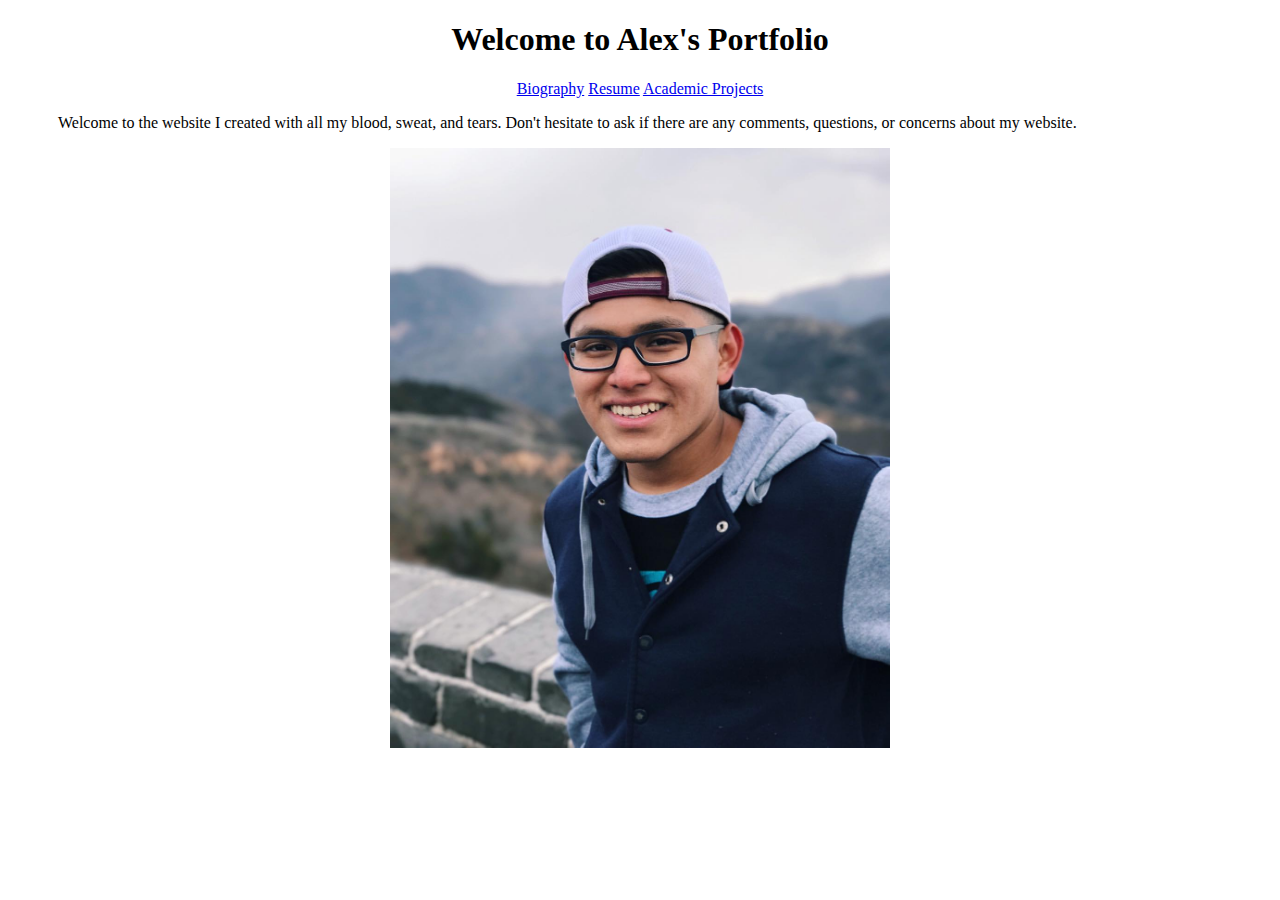
<file: index.html>
<!DOCTYPE html>
<html>

	<head>

	<link rel="stylesheet" type="text/css" href="indexCSS.css"/>

	<title> Portfolio </title>
	</head>

<body>

	<h1 align = "center" > Welcome to Alex's Portfolio </h1>
	<nav align = "center" >
	<a href="bio.html">Biography</a>
	<a href="resume.html">Resume</a>
	<a href="service.html">Academic Projects</a>
	</nav>

<p> Welcome to the website I created with all my blood, sweat, and tears.
Don't hesitate to ask if there are any comments, questions, or concerns about my website. </p>

<img src="mi.jpg"
	width="500" height="600">

</body>

</html>
</file>
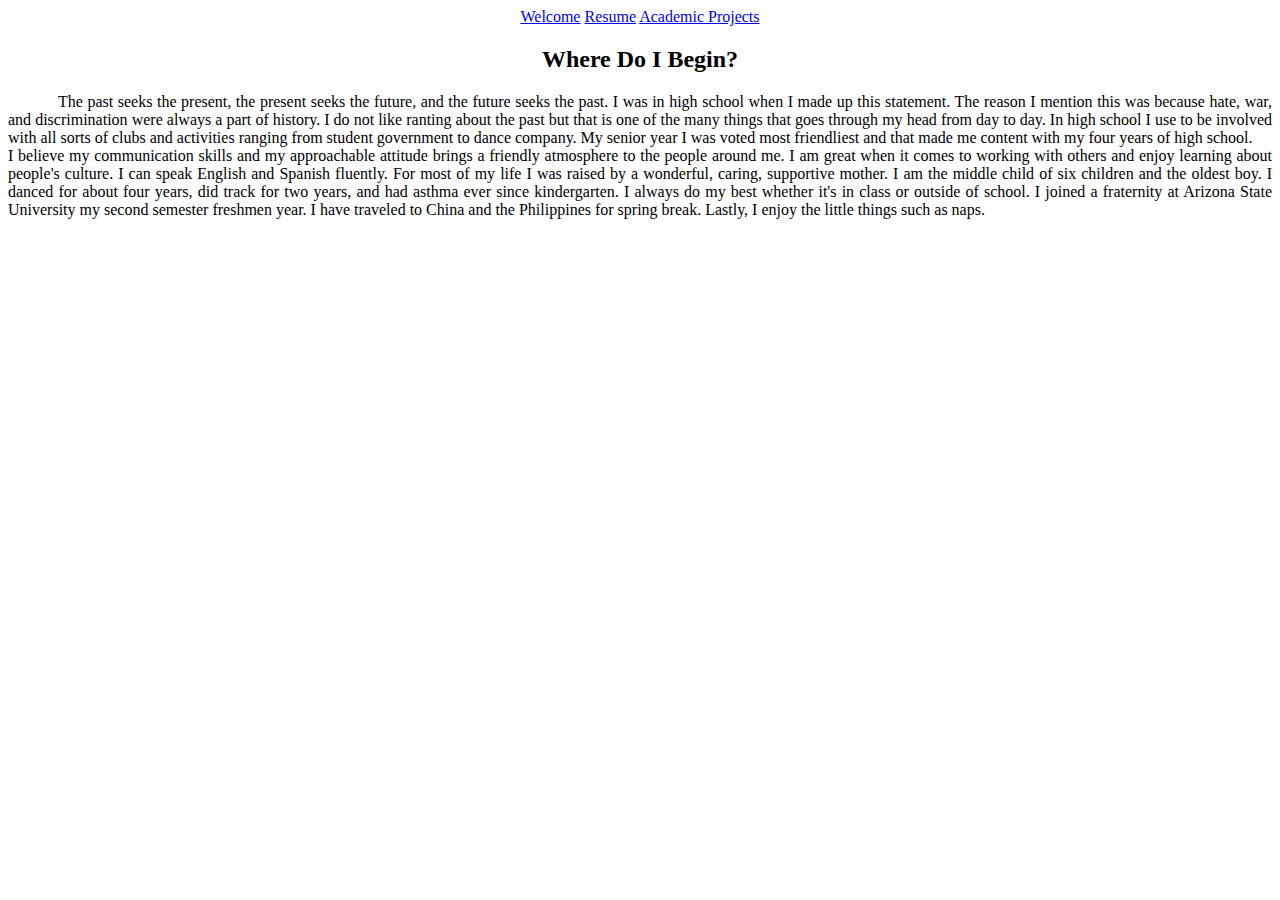
<file: bio.html>
<!DOCTYPE html>
<html>

	<head>

	<link rel="stylesheet" type="text/css" href="bioCSS.css"/>

	<nav align = "center" >
			<a href="index.html">Welcome</a>
			<a href="resume.html">Resume</a>
			<a href="service.html">Academic Projects</a>
	</nav>

	<title> Biography </title>

	</head>

<body>

<h2 align = "center" > Where Do I Begin? </h2>

<p> The past seeks the present, the present seeks the future, and the future seeks the past. I was in high school when I made up this statement.
	The reason I mention this was because hate, war, and discrimination were always a part of history.
	I do not like ranting about the past but that is one of the many things that goes through my head from day to day.
	In high school I use to be involved with all sorts of clubs and activities ranging from student government to dance company.
	My senior year I was voted most friendliest and that made me content with my four years of high school.
	</br>
	I believe my communication skills and my approachable attitude brings a friendly atmosphere to the people around me.
	I am great when it comes to working with others and enjoy learning about people's culture. I can speak English and Spanish fluently.
	For most of my life I was raised by a wonderful, caring, supportive mother. I am the middle child of six children and the oldest boy.
	I danced for about four years, did track for two years, and had asthma ever since kindergarten. I always do my best whether it's in class
	or outside of school. I joined a fraternity at Arizona State University my second semester freshmen year. I have traveled to China and the
	Philippines for spring break. Lastly, I enjoy the little things such as naps.
</p>


</body>

</html>
</file>
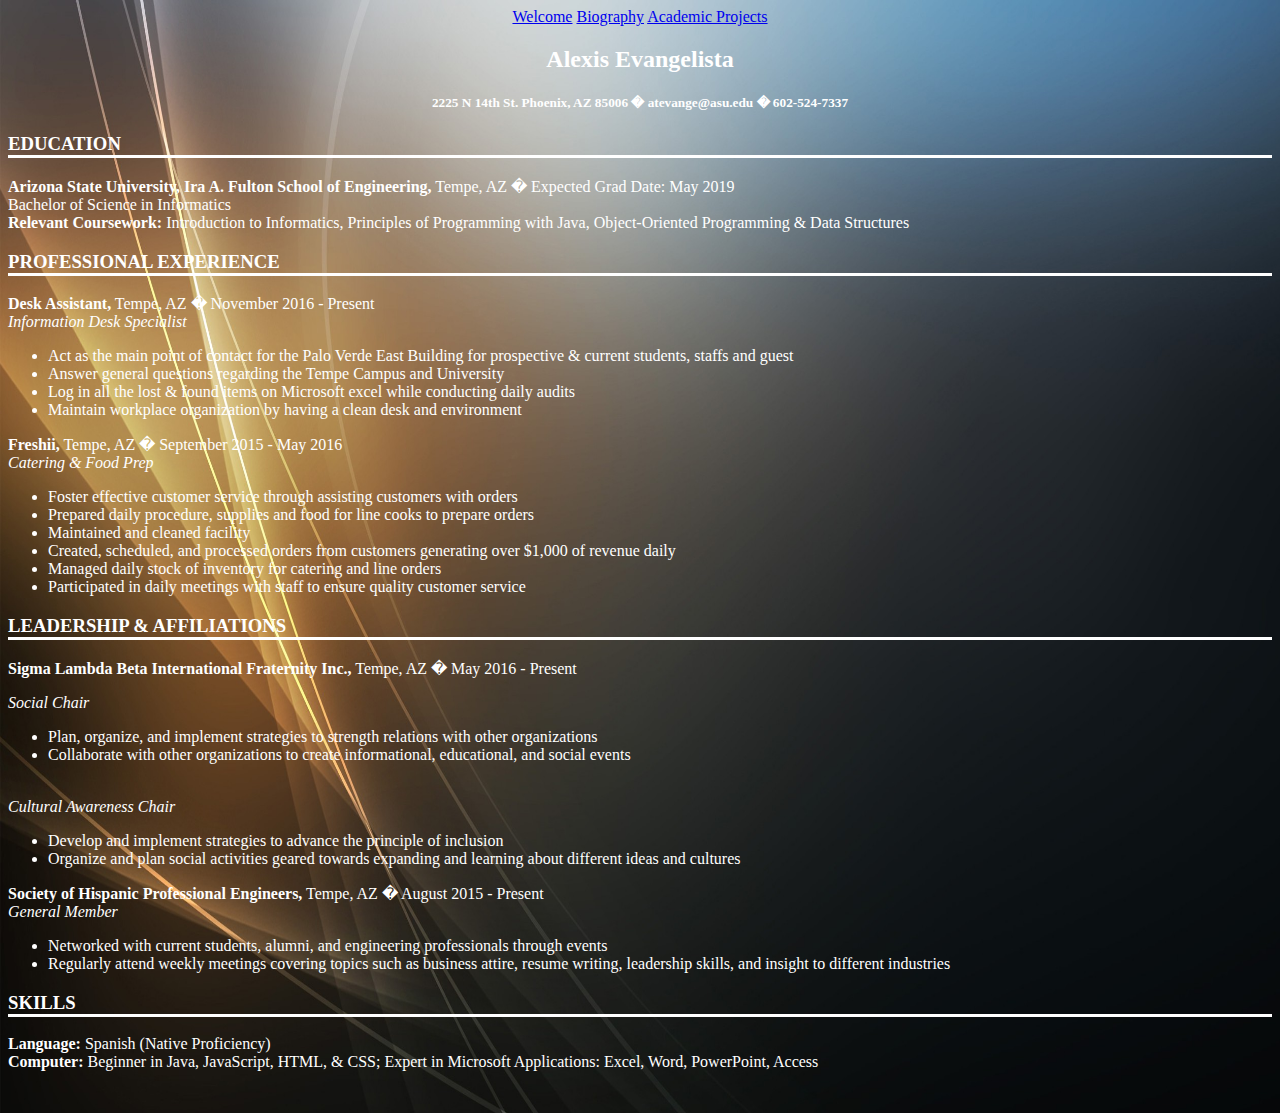
<file: resume.html>
<!DOCTYPE html>
<html>

	<head>

<link rel="stylesheet" type="text/css" href="resumeCSS.css"/>

<nav align = "center" >
	<a href="index.html">Welcome</a>
	<a href="bio.html">Biography</a>
	<a href="service.html">Academic Projects</a>
	</nav>

	<title> Resume </title>
	</head>

<body>

<h2 align = "center" > Alexis Evangelista </h2>
<h5 align = "center" > 2225 N 14th St. Phoenix, AZ 85006 � atevange@asu.edu � 602-524-7337 </h5>

<h3> EDUCATION </h3>
<p> <b>Arizona State University, Ira A. Fulton School of Engineering,</b> Tempe, AZ � Expected Grad Date: May 2019
<br> Bachelor of Science in Informatics
<br> <b>Relevant Coursework:</b> Introduction to Informatics, Principles of Programming with Java, Object-Oriented Programming & Data Structures </p>


<h3> PROFESSIONAL EXPERIENCE </h3>
<p> <b>Desk Assistant,</b> Tempe, AZ � November 2016 - Present
<br><i>Information Desk Specialist</i>
<ul>
			<li> Act as the main point of contact for the Palo Verde East Building for prospective & current students, staffs and guest </li>
			<li> Answer general questions regarding the Tempe Campus and University </li>
			<li> Log in all the lost & found items on Microsoft excel while conducting daily audits </li>
			<li> Maintain workplace organization by having a clean desk and environment </li>

</ul>

<p> <b>Freshii,</b> Tempe, AZ � September 2015 - May 2016
<br> <i>Catering & Food Prep</i> </p>
<ul>
			<li> Foster effective customer service through assisting customers with orders </li>
			<li> Prepared daily procedure, supplies and food for line cooks to prepare orders </li>
			<li> Maintained and cleaned facility </li>
			<li> Created, scheduled, and processed orders from customers generating over $1,000 of revenue daily </li>
			<li> Managed daily stock of inventory for catering and line orders  </li>
			<li> Participated in daily meetings with staff to ensure quality customer service </li>
</ul>


<h3> LEADERSHIP & AFFILIATIONS  </h3>
<p> <b>Sigma Lambda Beta International Fraternity Inc.,</b> Tempe, AZ � May 2016 - Present
<p> <i>Social Chair </i> </p>
<ul>
			<li> Plan, organize, and implement strategies to strength relations with other organizations</li>
			<li> Collaborate with other organizations to create informational, educational, and social events </li>
</ul>

<br> <i>Cultural Awareness Chair</i> </p>
<ul>
			<li> Develop and implement strategies to advance the principle of inclusion </li>
			<li> Organize and plan social activities geared towards expanding and learning about different ideas and cultures </li>
</ul>


<p> <b>Society of Hispanic Professional Engineers,</b> Tempe, AZ � August 2015 - Present
<br> <i>General Member</i> </p>
<ul>
			<li> Networked with current students, alumni, and engineering professionals through events </li>
			<li> Regularly attend weekly meetings covering topics such as business attire, resume writing, leadership skills, and insight to different industries </li>
</ul>


<h3> SKILLS </h3>
<p> <b>Language:</b> Spanish (Native Proficiency)
<br> <b>Computer:</b> Beginner in Java, JavaScript, HTML, & CSS; Expert in Microsoft Applications: Excel, Word, PowerPoint, Access  </p>
<br>

</body>

</html>
</file>
<file: indexCSS.css>
p{
text-indent: 50px;
 }
 
body{
background-image: url("http://www.psdgraphics.com/file/light-design.jpg");
background-size: 1300px 900px;

}

img {
display: block;
margin: 0 auto;
}
</file>
<file: bioCSS.css>
body{
	background-image: url("https://img00.deviantart.net/5a2e/i/2012/326/d/6/cv_background___1_by_comidion-d5lsb1h.jpg");
	background-size: 1285px 890px;
	}
	
p{
	text-indent: 50px;
	text-align: justify;

 }
</file>
<file: resumeCSS.css>
h3
{
	border-bottom-style: solid;
	border-color: white;
}

body{
	background-image: url("resb.jpeg");
	background-repeat: no-repeat;
	background-size: 1300px 1150px;
	color: white;
	}
</file>
